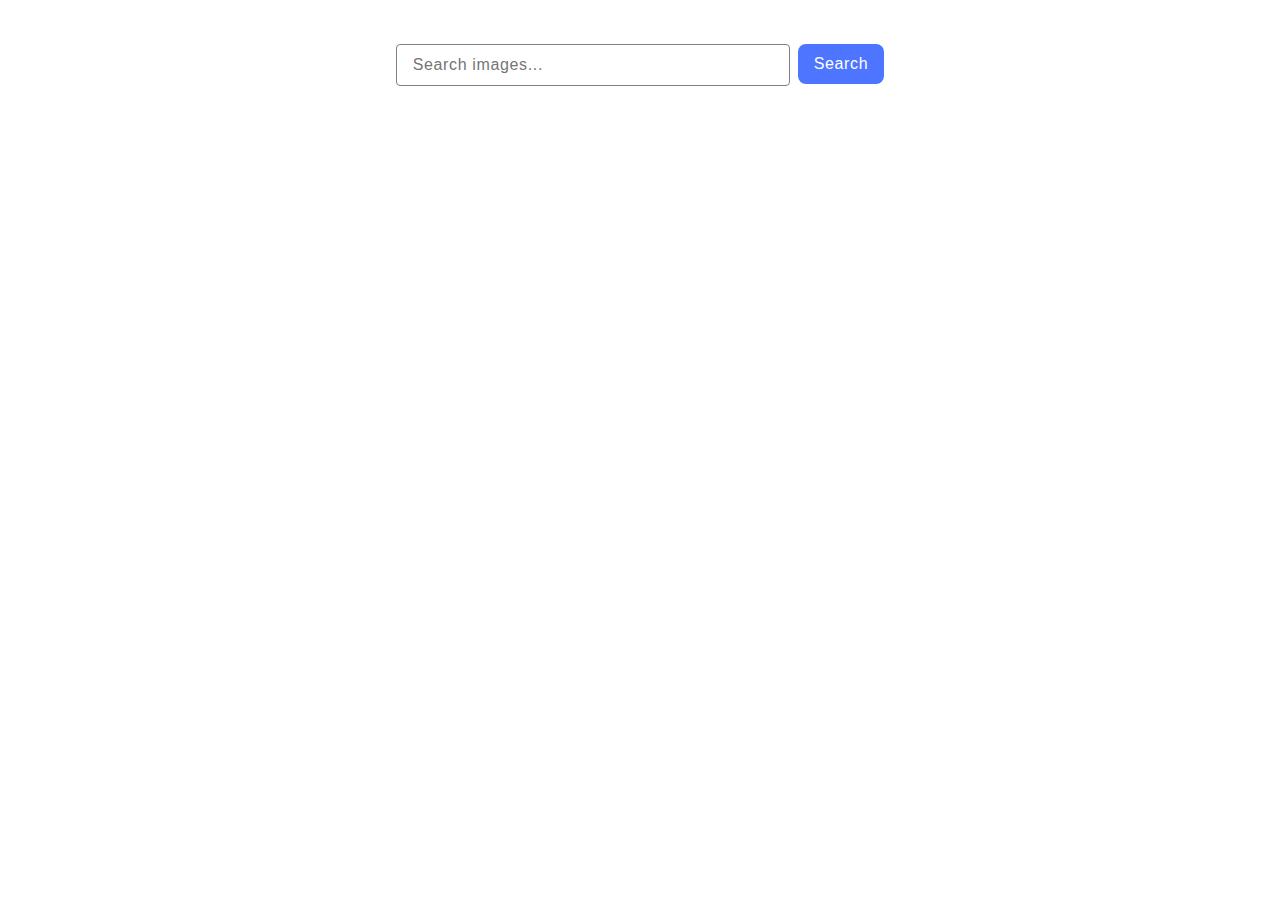
<file: src/index.html>
<!doctype html>
<html lang="en">
  <head>
    <meta charset="UTF-8" />
    <meta name="viewport" content="width=device-width, initial-scale=1.0" />
    <title>goit-js-hw-11</title>
    <link rel="stylesheet" href="./css/main.css" />
  </head>
  <body>
    <script type="module" src="./main.js"></script>
    <form class="form" autocomplete="off">
      <label>
        <input
          type="text"
          name="search-text"
          placeholder="Search images..."
          required
        />
      </label>
      <button type="submit">Search</button>
    </form>
    <div class="loader" hidden>Loading images, please wait...</div>
    <ul class="gallery"></ul>
  </body>
</html>
</file>
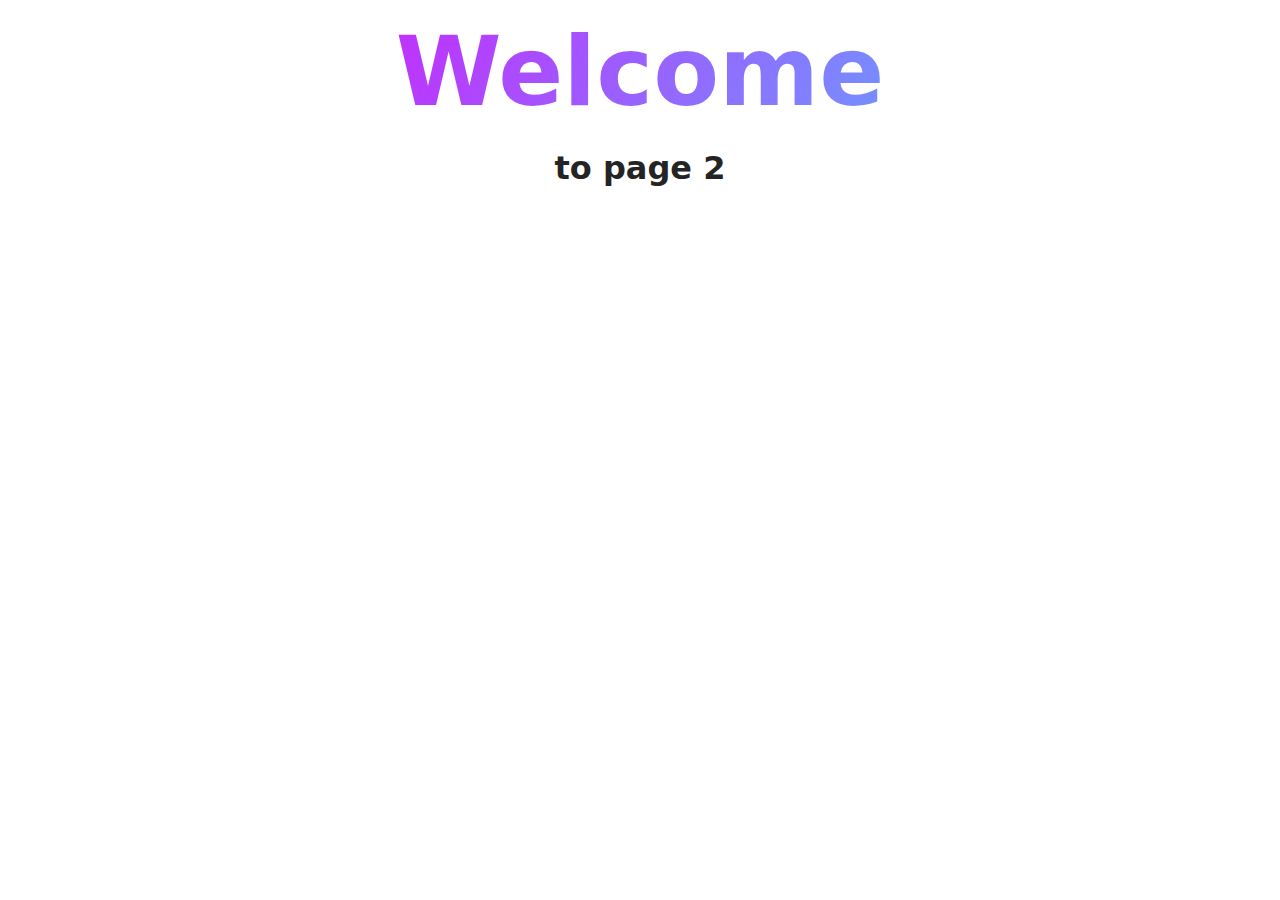
<file: src/page-2.html>
<!DOCTYPE html>
<html lang="en">
  <head>
    <meta charset="UTF-8" />
    <meta http-equiv="X-UA-Compatible" content="IE=edge" />
    <meta name="viewport" content="width=device-width, initial-scale=1.0" />
    <title>Page 2</title>
    <link rel="stylesheet" href="./css/styles.css" />
  </head>
  <body>
    <load
      src="./partials/header.html"
      icon-path="./img/sprite.svg#logo"
      highlight-act="active"
    />

    <main>
      <div class="container">
        <h1 class="main-title">
          <span class="main-title-gradient">Welcome</span> to page 2
        </h1>
        <load src="./partials/back-link.html" />
      </div>
    </main>

    <load src="./partials/footer.html" />
  </body>
</html>
</file>
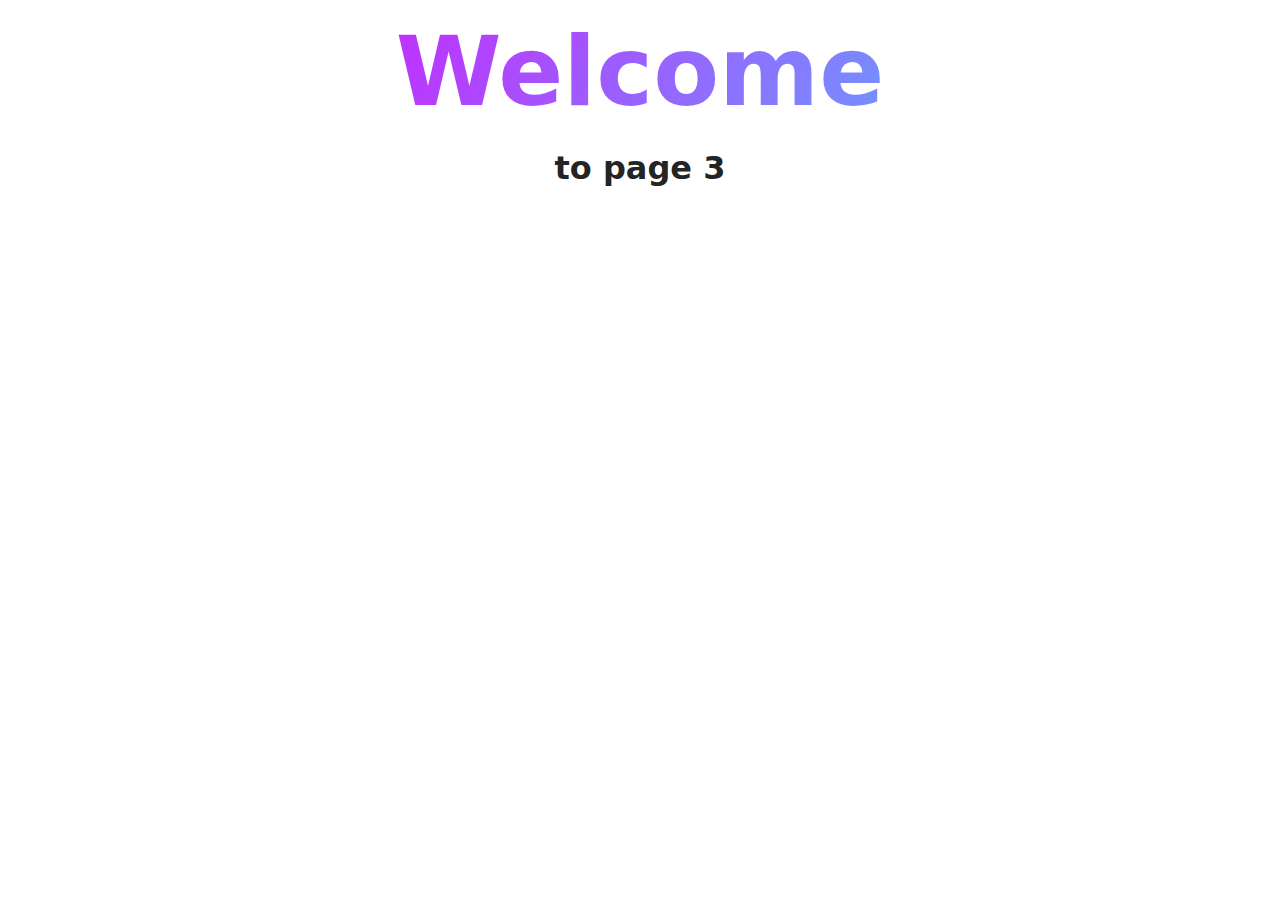
<file: src/page-3.html>
<!DOCTYPE html>
<html lang="en">
  <head>
    <meta charset="UTF-8" />
    <meta http-equiv="X-UA-Compatible" content="IE=edge" />
    <meta name="viewport" content="width=device-width, initial-scale=1.0" />
    <title>Page 3</title>
    <link rel="stylesheet" href="./css/styles.css" />
  </head>
  <body>
    <load
      src="./partials/header.html"
      icon-path="./img/sprite.svg#logo"
      highlight-curr="active"
    />

    <main>
      <div class="container">
        <h1 class="main-title">
          <span class="main-title-gradient">Welcome</span> to page 3
        </h1>
        <load src="./partials/back-link.html" />
      </div>
    </main>

    <load src="./partials/footer.html" />
  </body>
</html>
</file>
<file: src/css/main.css>
body,
input,
button {
  font-family: 'Montserrat', sans-serif;
  font-weight: 400;
  font-size: 16px;
  line-height: 150%;
  letter-spacing: 0.04em;
  color: #2e2f42;
}

body {
  padding: 36px 0 0 0;
}

form {
  display: flex;
  justify-content: center;
  margin-bottom: 32px;
}

input {
  width: 360px;
  height: 40px;
  border: 1px solid #808080;
  border-radius: 4px;
  padding: 0px 16px;
  margin-right: 8px;
}

input:hover {
  border: 1px solid black;
}

input:active {
  border: 1px solid #4e75ff;
  color: black;
}

button {
  font-weight: 500;
  background: #4e75ff;
  border-radius: 8px;
  padding-block: 8px;
  padding-inline: 16px;
  letter-spacing: 0.04em;
  height: 40px;
  color: #fff;
  border: none;
}

button:hover {
  background: #6c8cff;
}

.loader {
  text-align: center;
}

.gallery {
  display: grid;
  grid-template-columns: auto auto auto;
  justify-content: center;
  gap: 24px;
}

.gallery-item {
  position: relative;
  border: 1px solid #808080;
}

.gallery-item-info {
  position: absolute;
  display: flex;
  flex-direction: row;
  justify-content: space-evenly;
  text-align: center;
  bottom: 0;
  left: 0;
  right: 0;
  background-color: #fff;
  padding: 4px;
  font-size: 12px;
  line-height: 200%;
  color: #2e2f42;
}

.info-cell-title {
  font-weight: 600;
  line-height: 133%;
}

img {
  height: 200px;
  width: 360px;
  object-fit: cover;
}

.gallery-item:hover {
  transform: scale(1.05);
  cursor: pointer;
}

ul {
  list-style-type: none;
}
</file>
<file: src/css/styles.css>
/**
  |============================
  | include css partials with
  | default @import url()
  |============================
*/
/* Common styles */
@import url('./reset.css');
@import url('./base.css');
@import url('./container.css');
@import url('./animations.css');

/* Sections style */
@import url('./header.css');
@import url('./vite-promo.css');
@import url('./badges.css');
@import url('./back-link.css');
@import url('./footer.css');
</file>
